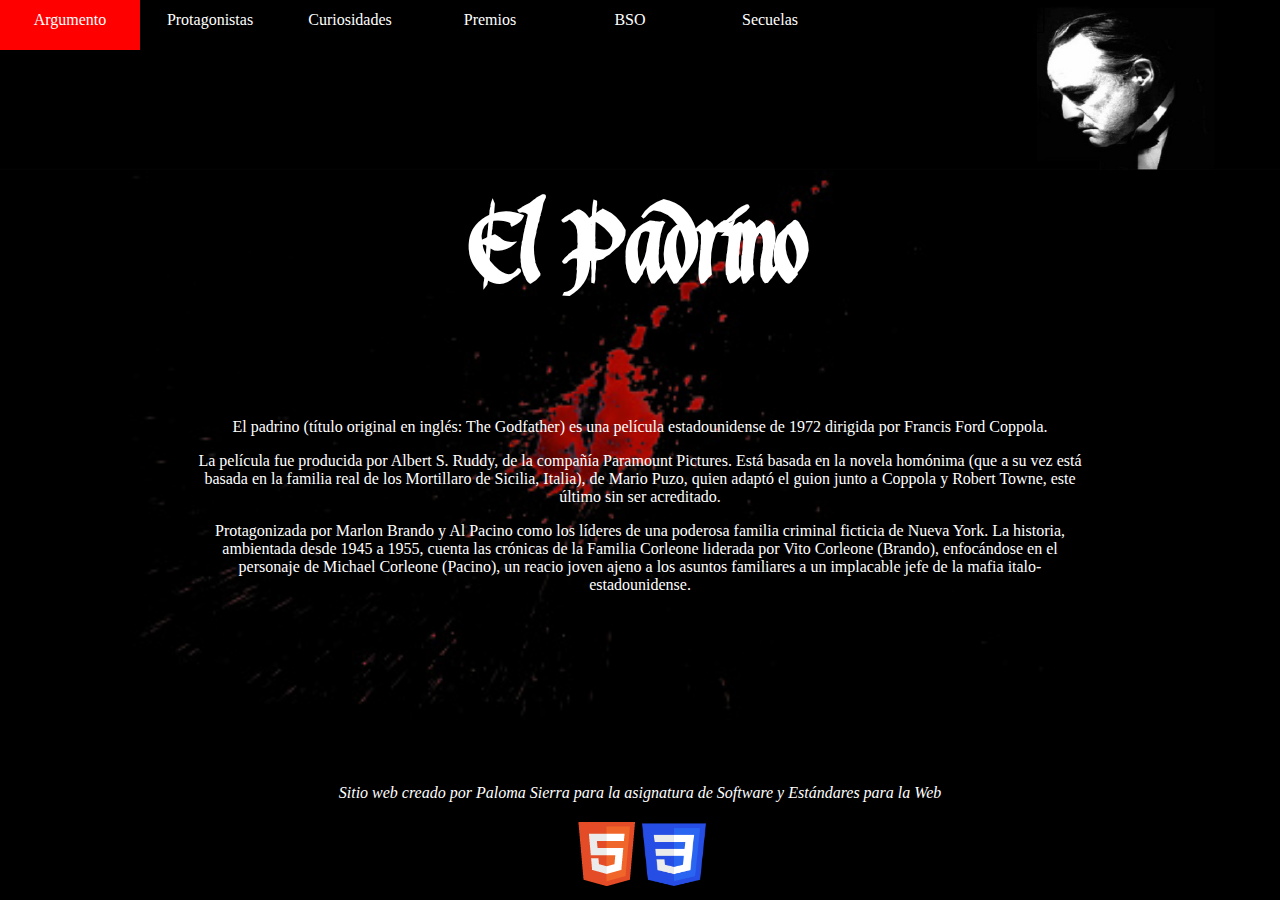
<file: index.html>
<!DOCTYPE HTML>

<html lang="es">
    <head>
        <meta name="viewport" content="width=device-width,initial-scale=1">
        <meta charset="UTF-8">
        <title>El Padrino</title>
        <meta name="author" content="Paloma Sierra" />
        <meta name="description" content="Página web dedicada a la película El
            Padrino" />
        <link rel="stylesheet" type="text/css" href="headerFooter.css" />
        <link rel="stylesheet" type="text/css" href="estilo2.css" />
    </head>

    <body>
        <header>
            <nav>
                <a href="index.html">
                    <img id="poster2" src="multimedia/poster2.jpg" alt="Poster" /></a> 
                <label for="mostrar-menu" class="mostrar-menu">Menú</label>
                <input type="checkbox" id="mostrar-menu" role="button">

                <ul class="principal">
                    <li> <a title="Argumento" accesskey="a" tabindex="1"
                            href="argumento.html"> Argumento </a> </li>
                    <li> <a title="Protagonistas" accesskey="p" tabindex="2"
                            href="protagonistas.html"> Protagonistas </a> </li>
                    <li> <a title="Curiosidades" accesskey="c" tabindex="3"
                            href="curiosidades.html"> Curiosidades </a> </li>
                    <li> <a title="Premios" accesskey="r" tabindex="4"
                            href="premios.html"> Premios </a> </li>
                    <li> <a title="BSO" accesskey="b" tabindex="5"
                            href="bso.html"> BSO </a> </li>
                    <li> <a title="Secuelas"> Secuelas</a>
                        <ul class="secundario">
                            <li> <a title="El Padrino II" accesskey="d"
                                    tabindex="6"
                                    href="padrino2.html"> El Padrino II</a>
                            </li>
                            <li> <a title="El Padrino III" accesskey="n"
                                    tabindex="7"
                                    href="padrino3.html">
                                    El Padrino III</a> 
                            </li>
                        </ul>
                    </li>
                </ul>
            </nav>
           
        </header>

        <section >
            <h1> El Padrino </h1>
            <p>El padrino (título original en inglés: The Godfather) es
                una
                película estadounidense de 1972 dirigida por Francis Ford
                Coppola. </p>
            <p>La película fue producida por Albert S. Ruddy, de la compañía
                Paramount Pictures. Está basada en la novela homónima (que a
                su
                vez está basada en la familia real de los Mortillaro de
                Sicilia,
                Italia), de Mario Puzo, quien adaptó el guion junto a
                Coppola y
                Robert Towne, este último sin ser acreditado.</p>
            <p>Protagonizada por Marlon Brando y Al Pacino como los líderes
                de
                una poderosa familia criminal ficticia de Nueva York. La
                historia, ambientada desde 1945 a 1955, cuenta las crónicas
                de
                la Familia Corleone liderada por Vito Corleone (Brando),
                enfocándose en el personaje de Michael Corleone (Pacino), un
                reacio joven ajeno a los asuntos familiares a un implacable
                jefe
                de la mafia italo-estadounidense.</p>
        </section>

        <footer>
            <address class="author">Sitio web creado por Paloma Sierra para
                la
                asignatura de Software y Estándares para la
                Web</address>
        </footer>
        <footer>
            <a href="https://validator.w3.org/check?uri=referer">
                <img src="multimedia/HTML5.png" alt="HTML5 Válido!" /></a>
            <a href="http://jigsaw.w3.org/css-validator/check/referer">
                <img src="multimedia/CSS3.png"
                    alt="CSS Válido!" height="63" width="64" /></a>
        </footer>
    </body>
</html>
</file>
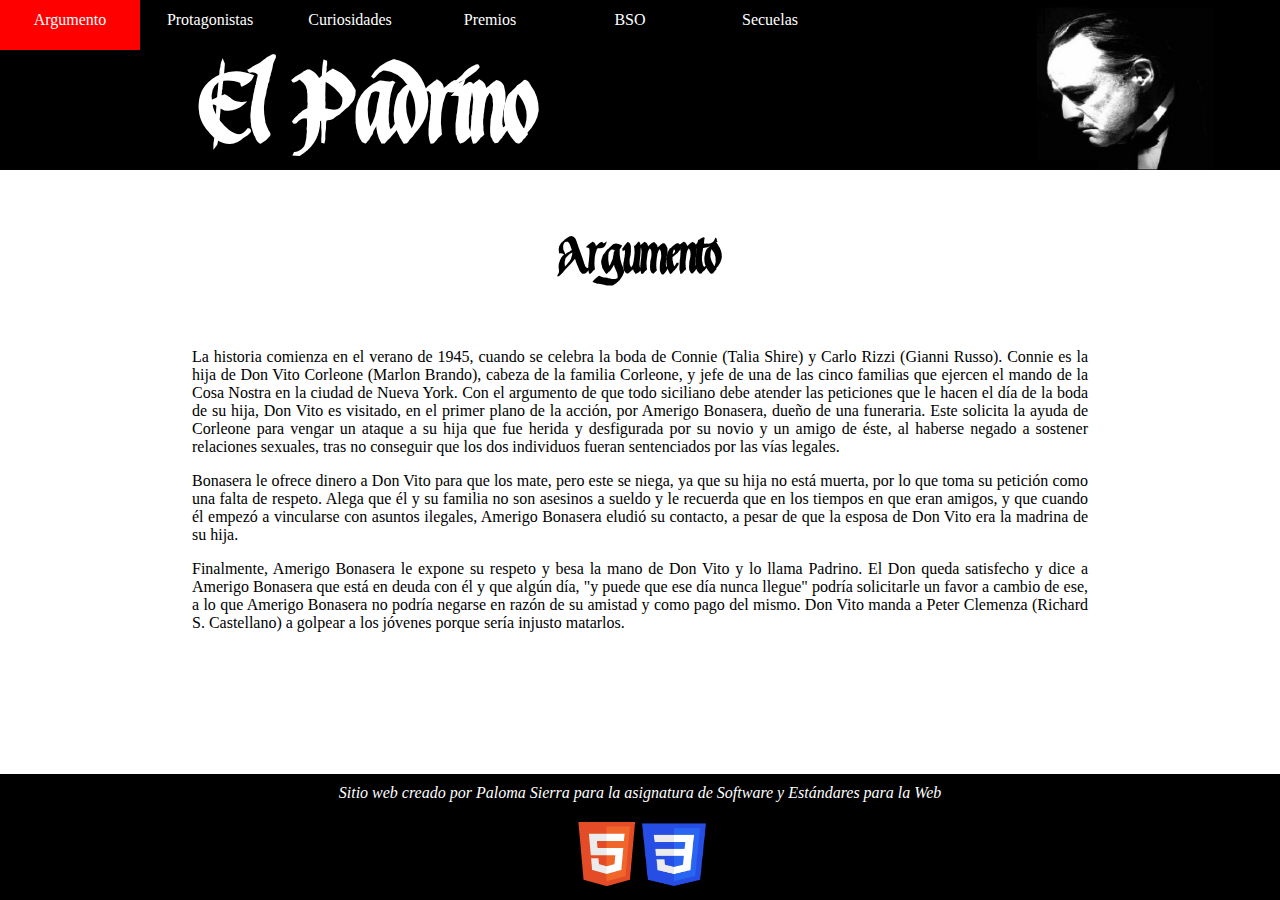
<file: argumento.html>
<!DOCTYPE HTML>

<html lang="es">
    <head>
        <meta name="viewport" content="width=device-width,initial-scale=1">
        <meta charset="UTF-8">
        <title>El Padrino</title>
        <meta name="author" content="Paloma Sierra" />
        <meta name="description" content="Página web dedicada a la película El
            Padrino" />
        <link rel="stylesheet" type="text/css" href="headerFooter.css" />
        <link rel="stylesheet" type="text/css" href="estilo.css" />
    </head>

    <body>
        <header>
            <nav>
                <a href="index.html">
                    <img id="poster2" src="multimedia/poster2.jpg" alt="Poster" /></a>
                <label for="mostrar-menu" class="mostrar-menu">Menú</label>
                <input type="checkbox" id="mostrar-menu" role="button">

                <ul class="principal">
                    <li> <a title="Argumento" accesskey="a" tabindex="1"
                            href="argumento.html"> Argumento </a> </li>
                    <li> <a title="Protagonistas" accesskey="p" tabindex="2"
                            href="protagonistas.html"> Protagonistas </a> </li>
                    <li> <a title="Curiosidades" accesskey="c" tabindex="3"
                            href="curiosidades.html"> Curiosidades </a> </li>
                    <li> <a title="Premios" accesskey="r" tabindex="4"
                            href="premios.html"> Premios </a> </li>
                    <li> <a title="BSO" accesskey="b" tabindex="5"
                            href="bso.html"> BSO </a> </li>
                    <li> <a title="Secuelas"> Secuelas</a>
                        <ul class="secundario">
                            <li> <a title="El Padrino II" accesskey="d"
                                    tabindex="6"
                                    href="padrino2.html"> El Padrino II</a>
                            </li>
                            <li> <a title="El Padrino III" accesskey="n"
                                    tabindex="7"
                                    href="padrino3.html">
                                    El Padrino III</a> 
                            </li>
                        </ul>
                    </li>
                </ul>
            </nav>
            <h1> <a href="index.html"> El Padrino </a></h1>
        </header>

        <section>
            <h2>Argumento</h2>
            <p>La historia comienza en el verano de 1945, cuando se celebra
                la
                boda de Connie (Talia Shire) y Carlo Rizzi (Gianni Russo).
                Connie es la hija de Don Vito Corleone (Marlon Brando),
                cabeza
                de la familia Corleone, y jefe de una de las cinco familias
                que
                ejercen el mando de la Cosa Nostra en la ciudad de Nueva
                York.
                Con el argumento de que todo siciliano debe atender las
                peticiones que le hacen el día de la boda de su hija, Don
                Vito
                es visitado, en el primer plano de la acción, por Amerigo
                Bonasera, dueño de una funeraria. Este solicita la ayuda de
                Corleone para vengar un ataque a su
                hija que fue herida y desfigurada por su novio y un amigo de
                éste, al haberse negado a sostener relaciones sexuales, tras
                no
                conseguir que los dos individuos fueran sentenciados por las
                vías legales.</p>
            <p>Bonasera le ofrece dinero a Don Vito para que los mate, pero
                este se niega, ya que su hija no está muerta, por lo que
                toma su
                petición como una falta de respeto. Alega que él y su
                familia no
                son asesinos a sueldo y le recuerda
                que en los tiempos en que eran amigos, y que cuando él
                empezó a
                vincularse con asuntos ilegales, Amerigo Bonasera eludió su
                contacto, a pesar de que la esposa de Don Vito era la
                madrina de
                su hija.</p>
            <p>Finalmente, Amerigo Bonasera le expone su respeto y besa la
                mano
                de Don Vito y lo llama Padrino. El Don queda satisfecho y
                dice a
                Amerigo Bonasera que está en deuda con él y que algún día,
                "y
                puede que ese día nunca llegue" podría solicitarle un favor
                a
                cambio de ese, a lo que Amerigo Bonasera no podría negarse
                en
                razón de su amistad y como pago del mismo. Don Vito manda a
                Peter Clemenza (Richard S. Castellano) a
                golpear a los jóvenes porque sería injusto matarlos.</p>
        </section>

        <footer>
            <address class="author">Sitio web creado por Paloma Sierra para
                la
                asignatura de Software y Estándares para la
                Web</address>
        </footer>
        <footer>
            <a href="https://validator.w3.org/check?uri=referer">
                <img src="multimedia/HTML5.png" alt="HTML5 Válido!" /></a>
            <a href="http://jigsaw.w3.org/css-validator/check/referer">
                <img src="multimedia/CSS3.png"
                    alt="CSS Válido!" height="63" width="64" /></a>
        </footer>
    </body>
</html>
</file>
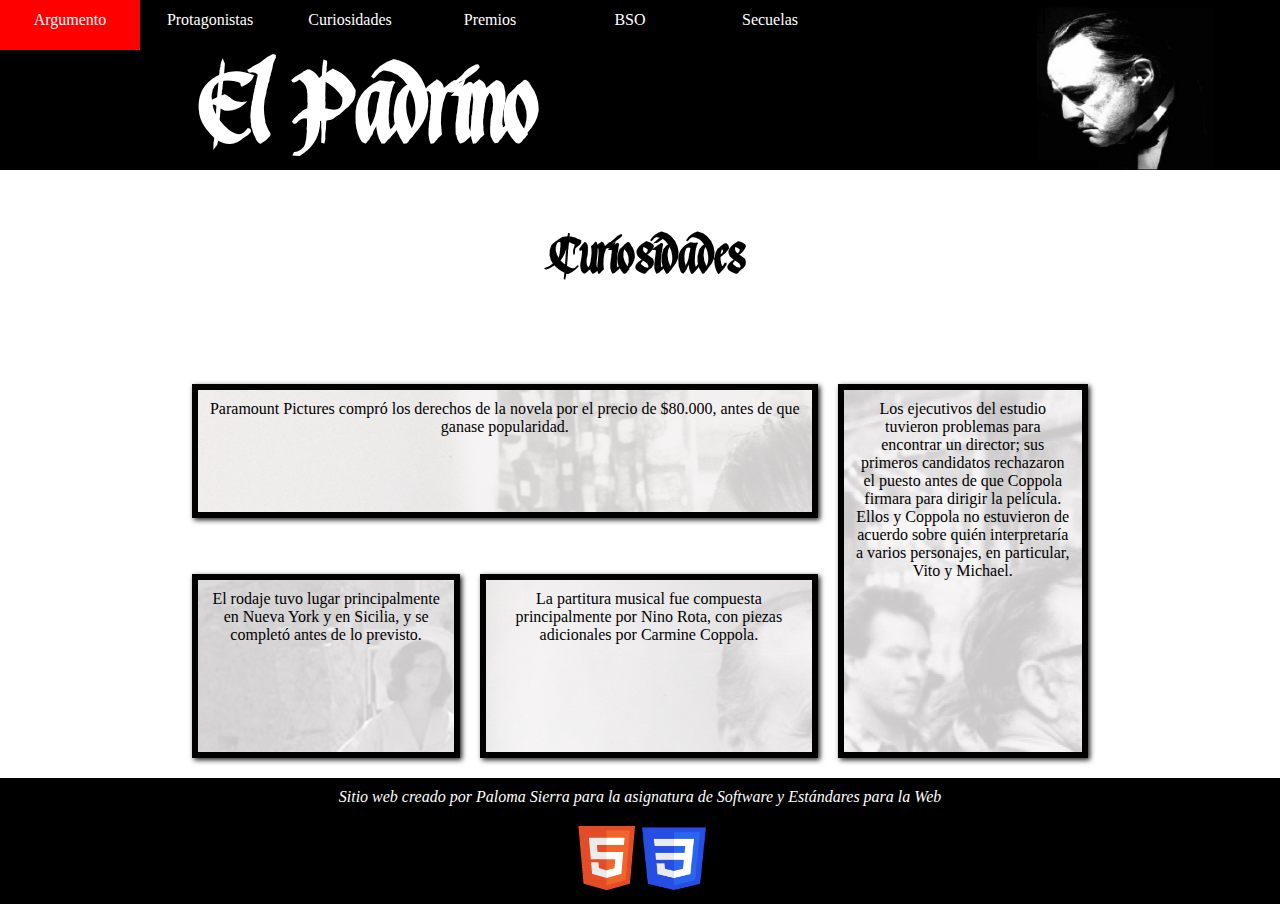
<file: curiosidades.html>
<!DOCTYPE HTML>

<html lang="es">
    <head>
        <meta name="viewport" content="width=device-width,initial-scale=1">
        <meta charset="UTF-8">
        <title>El Padrino</title>
        <meta name="author" content="Paloma Sierra" />
        <meta name="description" content="Página web dedicada a la película El
            Padrino" />
        <link rel="stylesheet" type="text/css" href="headerFooter.css" />
        <link rel="stylesheet" type="text/css" href="estilo.css" />
        <link rel="stylesheet" type="text/css" href="grid.css" />
    </head>

    <body>
        <header>
            <nav>
                <a href="index.html">
                    <img id="poster2" src="multimedia/poster2.jpg" alt="Poster" /></a>
                <label for="mostrar-menu" class="mostrar-menu">Menú</label>
                <input type="checkbox" id="mostrar-menu" role="button">

                <ul class="principal">
                    <li> <a title="Argumento" accesskey="a" tabindex="1"
                            href="argumento.html"> Argumento </a> </li>
                    <li> <a title="Protagonistas" accesskey="p" tabindex="2"
                            href="protagonistas.html"> Protagonistas </a> </li>
                    <li> <a title="Curiosidades" accesskey="c" tabindex="3"
                            href="curiosidades.html"> Curiosidades </a> </li>
                    <li> <a title="Premios" accesskey="r" tabindex="4"
                            href="premios.html"> Premios </a> </li>
                    <li> <a title="BSO" accesskey="b" tabindex="5"
                            href="bso.html"> BSO </a> </li>
                    <li> <a title="Secuelas"> Secuelas</a>
                        <ul class="secundario">
                            <li> <a title="El Padrino II" accesskey="d"
                                    tabindex="6"
                                    href="padrino2.html"> El Padrino II</a>
                            </li>
                            <li> <a title="El Padrino III" accesskey="n"
                                    tabindex="7"
                                    href="padrino3.html">
                                    El Padrino III</a> 
                            </li>
                        </ul>
                    </li>
                </ul>
            </nav>
            <h1> <a href="index.html"> El Padrino </a></h1>
        </header>

        <section>
            <h2>Curiosidades</h2>

            <p>Paramount Pictures compró los derechos de la novela por
                el precio de $80.000, antes de que ganase popularidad.</p>
            <p>Los ejecutivos del estudio tuvieron problemas para
                encontrar un director; sus primeros candidatos
                rechazaron el
                puesto antes de que Coppola firmara para dirigir la
                película. Ellos y Coppola no estuvieron de acuerdo sobre
                quién interpretaría a varios personajes, en particular,
                Vito
                y Michael. </p>
            <p>El rodaje tuvo lugar principalmente en Nueva York y en
                Sicilia, y se completó antes de lo previsto.</p>
            <p>La partitura musical fue compuesta principalmente por
                Nino Rota, con piezas adicionales por Carmine Coppola.</p>
        </section>

        <footer>
            <address class="author">Sitio web creado por Paloma Sierra para la
                asignatura de Software y Estándares para la
                Web</address>
        </footer>
        <footer>
            <a href="https://validator.w3.org/check?uri=referer">
                <img src="multimedia/HTML5.png" alt="HTML5 Válido!" /></a>
            <a href="http://jigsaw.w3.org/css-validator/check/referer">
                <img src="multimedia/CSS3.png"
                    alt="CSS Válido!" height="63" width="64" /></a>
        </footer>
    </body>
</html>
</file>
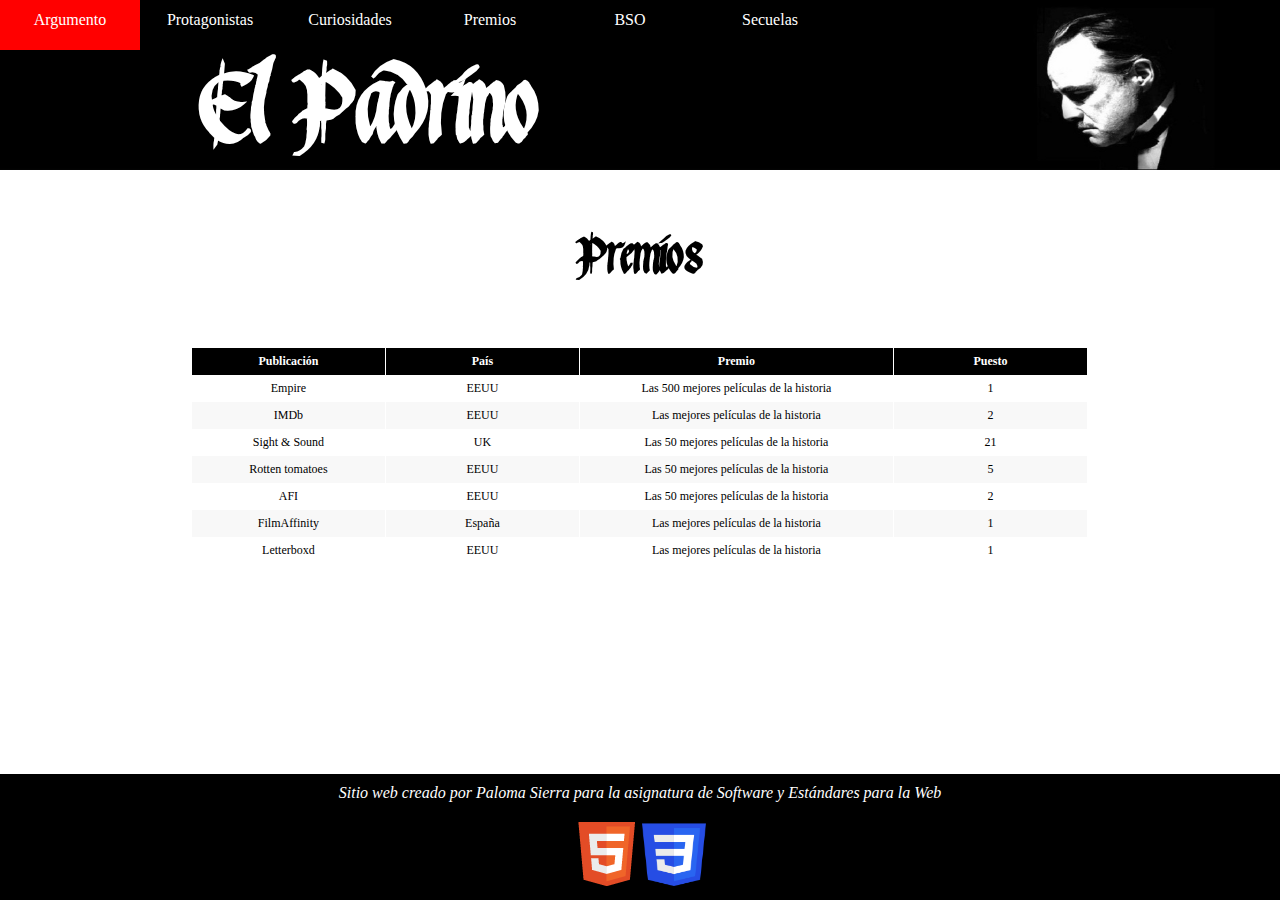
<file: premios.html>
<!DOCTYPE HTML>

<html lang="es">
    <head>
        <meta name="viewport" content="width=device-width,initial-scale=1">
        <meta charset="UTF-8">
        <title>El Padrino</title>
        <meta name="author" content="Paloma Sierra" />
        <meta name="description" content="Página web dedicada a la película El
            Padrino" />
        <link rel="stylesheet" type="text/css" href="headerFooter.css" />
        <link rel="stylesheet" type="text/css" href="estilo.css" />
    </head>

    <body>
        <header>
            <nav>
                <a href="index.html">
                    <img id="poster2" src="multimedia/poster2.jpg" alt="Poster" /></a>
                <label for="mostrar-menu" class="mostrar-menu">Menú</label>
                <input type="checkbox" id="mostrar-menu" role="button">

                <ul class="principal">
                    <li> <a title="Argumento" accesskey="a" tabindex="1"
                            href="argumento.html"> Argumento </a> </li>
                    <li> <a title="Protagonistas" accesskey="p" tabindex="2"
                            href="protagonistas.html"> Protagonistas </a> </li>
                    <li> <a title="Curiosidades" accesskey="c" tabindex="3"
                            href="curiosidades.html"> Curiosidades </a> </li>
                    <li> <a title="Premios" accesskey="r" tabindex="4"
                            href="premios.html"> Premios </a> </li>
                    <li> <a title="BSO" accesskey="b" tabindex="5"
                            href="bso.html"> BSO </a> </li>
                    <li> <a title="Secuelas"> Secuelas</a>
                        <ul class="secundario">
                            <li> <a title="El Padrino II" accesskey="d"
                                    tabindex="6"
                                    href="padrino2.html"> El Padrino II</a>
                            </li>
                            <li> <a title="El Padrino III" accesskey="n"
                                    tabindex="7"
                                    href="padrino3.html">
                                    El Padrino III</a> 
                            </li>
                        </ul>
                    </li>
                </ul>
            </nav>
            <h1> <a href="index.html"> El Padrino </a></h1>
        </header>

        <section>
            <h2>Premios</h2>
            <table>
                <thead>
                    <tr>
                        <th>Publicación</th>
                        <th>País</th>
                        <th>Premio</th>
                        <th>Puesto</th>
                    </tr>
                </thead>
                <tr>
                    <td>Empire</td>
                    <td>EEUU</td>
                    <td>Las 500 mejores películas de la historia</td>
                    <td>1</td>
                </tr>
                <tr>
                    <td>IMDb</td>
                    <td>EEUU</td>
                    <td>Las mejores películas de la historia</td>
                    <td>2</td>
                </tr>
                <tr>
                    <td>Sight & Sound</td>
                    <td>UK</td>
                    <td>Las 50 mejores películas de la historia</td>
                    <td>21</td>
                </tr>
                <tr>
                    <td>Rotten tomatoes</td>
                    <td>EEUU</td>
                    <td>Las 50 mejores películas de la historia</td>
                    <td>5</td>
                </tr>
                <tr>
                    <td>AFI</td>
                    <td>EEUU</td>
                    <td>Las 50 mejores películas de la historia</td>
                    <td>2</td>
                </tr>
                <tr>
                    <td>FilmAffinity</td>
                    <td>España</td>
                    <td>Las mejores películas de la historia</td>
                    <td>1</td>
                </tr>
                <tr>
                    <td>Letterboxd</td>
                    <td>EEUU</td>
                    <td>Las mejores películas de la historia</td>
                    <td>1</td>
                </tr>
            </table>
        </section>

        <footer>
            <address class="author">Sitio web creado por Paloma Sierra para la
                asignatura de Software y Estándares para la
                Web</address>
        </footer>
        <footer>
            <a href="https://validator.w3.org/check?uri=referer">
                <img src="multimedia/HTML5.png" alt="HTML5 Válido!" /></a>
            <a href="http://jigsaw.w3.org/css-validator/check/referer">
                <img src="multimedia/CSS3.png"
                    alt="CSS Válido!" height="63" width="64" /></a>
        </footer>
    </body>
</html>
</file>
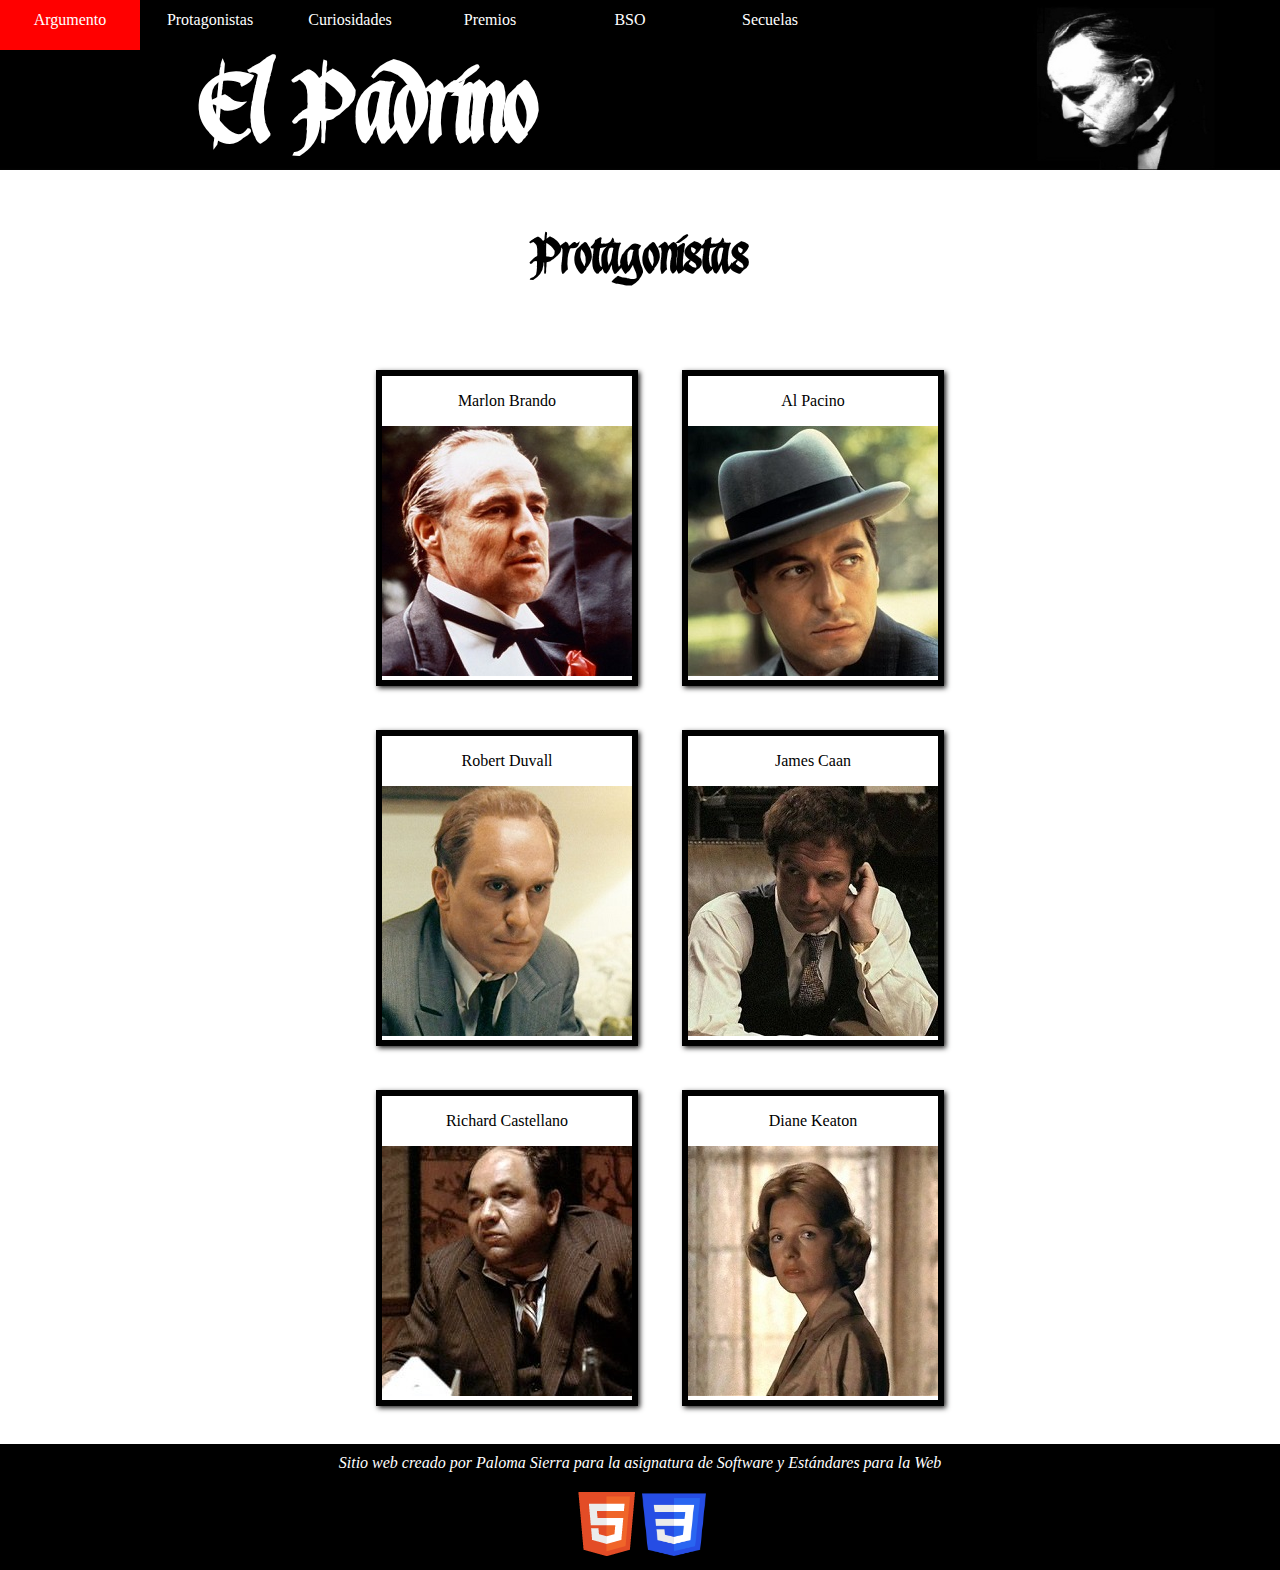
<file: protagonistas.html>
<!DOCTYPE HTML>

<html lang="es">
    <head>
        <meta name="viewport" content="width=device-width,initial-scale=1">
        <meta charset="UTF-8">
        <title>El Padrino</title>
        <meta name="author" content="Paloma Sierra" />
        <meta name="description" content="Página web dedicada a la película El
            Padrino" />
        <link rel="stylesheet" type="text/css" href="headerFooter.css" />
        <link rel="stylesheet" type="text/css" href="estilo.css" />
    </head>

    <body>
        <header>
            <nav>
                <a href="index.html">
                    <img id="poster2" src="multimedia/poster2.jpg" alt="Poster" /></a>
                <label for="mostrar-menu" class="mostrar-menu">Menú</label>
                <input type="checkbox" id="mostrar-menu" role="button">

                <ul class="principal">
                    <li> <a title="Argumento" accesskey="a" tabindex="1"
                            href="argumento.html"> Argumento </a> </li>
                    <li> <a title="Protagonistas" accesskey="p" tabindex="2"
                            href="protagonistas.html"> Protagonistas </a> </li>
                    <li> <a title="Curiosidades" accesskey="c" tabindex="3"
                            href="curiosidades.html"> Curiosidades </a> </li>
                    <li> <a title="Premios" accesskey="r" tabindex="4"
                            href="premios.html"> Premios </a> </li>
                    <li> <a title="BSO" accesskey="b" tabindex="5"
                            href="bso.html"> BSO </a> </li>
                    <li> <a title="Secuelas"> Secuelas</a>
                        <ul class="secundario">
                            <li> <a title="El Padrino II" accesskey="d"
                                    tabindex="6"
                                    href="padrino2.html"> El Padrino II</a>
                            </li>
                            <li> <a title="El Padrino III" accesskey="n"
                                    tabindex="7"
                                    href="padrino3.html">
                                    El Padrino III</a> 
                            </li>
                        </ul>
                    </li>
                </ul>
            </nav>
            <h1> <a href="index.html"> El Padrino </a></h1>
        </header>

        <section>
            <h2>Protagonistas</h2>

            <ul>
                <li>
                    <p>Marlon Brando</p>
                    <img src="multimedia/brando.jpg" alt="Poster" />
                </li>
                <li>
                    <p>Al Pacino</p>
                    <img src="multimedia/pacino.jpg" alt="Poster" />
                </li>
                <li>
                    <p>Robert Duvall</p>
                    <img src="multimedia/duvall.jpg" alt="Poster" />
                </li>
                <li>
                    <p>James Caan</p>
                    <img src="multimedia/caan.jpeg" alt="Poster" />
                </li>
                <li>
                    <p>Richard Castellano</p>
                    <img src="multimedia/castellano.jpg" alt="Poster" />
                </li>
                <li>
                    <p>Diane Keaton</p>
                    <img src="multimedia/keaton.jpg" alt="Poster" />
                </li>
            </ul>
        </section>

        <footer>
            <address class="author">Sitio web creado por Paloma Sierra para la
                asignatura de Software y Estándares para la
                Web</address>
        </footer>
        <footer>
            <a href="https://validator.w3.org/check?uri=referer">
                <img src="multimedia/HTML5.png" alt="HTML5 Válido!" /></a>
            <a href="http://jigsaw.w3.org/css-validator/check/referer">
                <img src="multimedia/CSS3.png"
                    alt="CSS Válido!" height="63" width="64" /></a>
        </footer>
    </body>
</html>
</file>
<file: headerFooter.css>
/*a= 0 b= 0 c= 1 <=> Especificidad 1*/
/*a= 0 b= 0 c= 1 <=> Especificidad 1*/
html,
body {
    height: 100%;
}

/*a= 0 b= 0 c= 1 <=> Especificidad 1*/
body {
    margin: 0;
    background-color: white;
    font-family: "Palatino Linotype", "Book Antiqua", Palatino, serif;
    display: flex;
    flex-direction: column;
}

/*a= 0 b= 0 c= 1 <=> Especificidad 1*/
header {
    position: relative;
    background-image: url("multimedia/poster.jpg");
    background-size: 100% 100%;
    width: 100%;
    display: inline-block;
    height: 10.625em;
    z-index:1;
}

/*a= 1 b= 0 c= 0 <=> Especificidad 100*/
#poster2 {
    display: none;
}

/*a= 0 b= 0 c=2 <=> Especificidad 2*/
header + section {
    margin: auto;
    padding-top: 0.625em;
    flex: 1 0 auto;
    width: 70%;
}

/*a= 0 b= 0 c= 1 <=> Especificidad 1*/
h1 {
    text-align: left;
    margin-top: 0.4em;
    margin-left: 2em;
    font-family: waters;
    font-size: 6.25em;
}

/*a= 0 b= 0 c=2 <=> Especificidad 2*/
h1 a {
    color: white;
    text-decoration: none;
}

/*a= 0 b= 0 c=2 <=> Especificidad 2*/
nav ul {
    list-style-type: none;
    margin: 0;
    padding: 0;
    position: absolute;
}

/*a= 0 b= 0 c=2 <=> Especificidad 2*/
nav li {
    display: inline-block;
    float: left;
}

/*a= 0 b= 0 c= 3 <=> Especificidad 3*/
nav li a {
    display: block;
    min-width: 8.75em;
    height: 3.125em;
    text-align: center;
    line-height: 2.5em;
    color: white;
    background: black;
    text-decoration: none;
}

/*a= 0 b= 1 c= 3 <=> Especificidad 13*/
nav li:hover a {
    background: red;
}

/*a= 0 b= 2 c= 4 <=> Especificidad 24*/
nav li:hover ul a:hover {
    background: red;
    color: white;
}

/*a= 0 b= 0 c= 3 <=> Especificidad 3*/
nav li ul {
    display: none;
}

/*a= 0 b= 1 c= 4 <=> Especificidad 14*/
nav li:hover ul a {
    background: white;
    color: black;
    height: 2.5em;
    line-height: 2.5em;
}

/*a= 0 b= 2 c= 4 <=> Especificidad 24*/
/*a= 0 b= 2 c= 0 <=> Especificidad 20*/
nav ul li a:hover+.secundario,
.secundario:hover {
    display: block;
}

/*a= 0 b= 1 c= 0 <=> Especificidad 10*/
.mostrar-menu {
    text-decoration: none;
    color: #fff;
    background: black;
    text-align: center;
    padding: 1.25em 0;
    display: none;
}

/*a= 0 b= 1 c= 2 <=> Especificidad 12*/
nav input[type=checkbox] {
    display: none;
}

/*a= 0 b= 3 c= 2 <=> Especificidad 32*/
nav input[type=checkbox]:checked~.principal {
    display: block;
}

/*a= 0 b= 0 c= 1 <=> Especificidad 1*/
footer {
    background: black;
    text-align: center;
    padding: 0.625em;
    flex-shrink: 0;
}

/*a= 0 b= 0 c=2 <=> Especificidad 2*/
footer>address {
    color: white;
    font-family: "Palatino Linotype", "Book Antiqua", Palatino, serif;
}

@font-face {
    font-family: "waters";
    src: url("fonts/WatersGothicDeux-ngoY.ttf");
}


@media screen and (max-width : 1050px) {

    /*a= 0 b= 0 c= 1 <=> Especificidad 1*/
    header {
        background-image: none;
        position: fixed;
        top: 0;
        width: 100%;
        height: 0;
    }

    /*a= 1 b= 0 c= 0 <=> Especificidad 100*/
    #poster2 {
        display: block;
        margin-left: auto;
        margin-right: auto;
        width: 8%;
    }

    /*a= 0 b= 0 c= 1 <=> Especificidad 1*/
    h1 {
        display: none;
    }

    /*a= 0 b= 0 c= 1 <=> Especificidad 1*/
    nav {
        background-color: black;
    }

    /*a= 0 b= 0 c=2 <=> Especificidad 2*/
    nav ul {
        position: static;
        display: none;
    }

    /*a= 0 b= 0 c= 3 <=> Especificidad 3*/
    /*a= 0 b= 0 c= 3 <=> Especificidad 3*/
    nav ul li,
    nav li a {
        width: 100%;
    }

    /*a= 0 b= 0 c=2 <=> Especificidad 2*/
    header + section {
        margin-top: 6.875em;
    }

    /*a= 0 b= 1 c= 0 <=> Especificidad 10*/
    .mostrar-menu {
        display: block;
    }
}
</file>
<file: estilo2.css>
/*a= 0 b= 0 c= 1 <=> Especificidad 1*/
body {
    background-image: url("multimedia/sangre.jpg");
    background-repeat: no-repeat;
    background-size: 100%;
    color: white;
    background-color: black;
    text-align: center;
}

/*a= 0 b= 0 c= 1 <=> Especificidad 1*/
h1 {
    text-align: center !important;
    margin-top: 0em !important; 
    margin-left: 0em !important;
}
</file>
<file: estilo.css>
/*a= 0 b= 0 c= 1 <=> Especificidad 1*/
/*a= 0 b= 0 c= 1 <=> Especificidad 1*/
html,
body {
    height: 100%;
}

/*a= 0 b= 0 c= 1 <=> Especificidad 1*/
body {
    background-color: white;
    text-align: justify; 
}

/*a= 0 b= 0 c= 1 <=> Especificidad 1*/
h2 {

    text-align: center;
    font-family: waters;
    font-size: 3.125em;
}

/*a= 0 b= 0 c= 2 <=> Especificidad 2*/
h2 + ul {
    list-style-type: none;
    display: flex;
    flex-wrap: wrap;
    justify-content: center;

}

/*a= 0 b= 0 c= 3 <=> Especificidad 3*/
h2 + ul > li {
    border: 0.375em solid black;
    box-shadow: 0.125em 0.125em 0.3125em rgb(32, 31, 31);
    text-align: center;
    margin: 1.375em;
}

/*a= 0 b= 0 c= 1 <=> Especificidad 1*/
table {
    border-radius: 0.3125em;
    font-weight: normal;
    border: none;
    border-collapse: collapse;
    width: 100%;
    max-width: 100%;
    white-space: nowrap;
    background-color: white;
    margin-bottom: 1.25em;
}

/*a= 0 b= 0 c= 2 <=> Especificidad 2*/
/*a= 0 b= 0 c= 2 <=> Especificidad 2*/
table td,
table th {
    text-align: center;
    padding: 0.5em;
    border-right: 0.0625em solid white;
    width: 9.375em;
    font-size: 0.75em;
}

/*a= 0 b= 0 c= 3 <=> Especificidad 3*/
table thead th {
    color: white;
    background: black;
}

/*a= 0 b= 1 c= 3 <=> Especificidad 13*/
table tr:nth-child(even) {
    background: #F8F8F8;
}

/*a= 0 b= 0 c= 1 <=> Especificidad 1*/
video {
    float:right;
    max-width: 100%;
    height: 15.625em;
    padding-bottom: 1.25em;
    padding-left: 1.25em;
}

@media screen and (max-width : 1050px) {

    /*a= 0 b= 0 c= 1 <=> Especificidad 1*/
    table {
        display: block;
        width: 100%;
    }

    /*a= 0 b= 0 c= 2 <=> Especificidad 2*/
    table-wrapper:before {
        content: "";
        display: block;
        text-align: right;
        font-size: 0.6875em;
        color: white;
        padding: 0 0 0.625em;
    }

    /*a= 0 b= 0 c= 2 <=> Especificidad 2*/
    /*a= 0 b= 0 c= 2 <=> Especificidad 2*/
    /*a= 0 b= 0 c= 3 <=> Especificidad 3*/
    table thead,
    table tbody,
    table thead th {
        display: block;
    }

    /*a= 0 b= 0 c= 2 <=> Especificidad 2*/
    table thead {
        float: left;
    }

    /*a= 0 b= 0 c= 2 <=> Especificidad 2*/
    table tbody {
        width: auto;
        overflow-x: auto;
    }

    /*a= 0 b= 0 c= 2 <=> Especificidad 2*/
    /*a= 0 b= 0 c= 2 <=> Especificidad 2*/
    table td,
    table th {
        padding: 1.25em .625em .625em .625em;
        height: 3.75em;
        vertical-align: middle;
        box-sizing: border-box;
        overflow-x: hidden;
        overflow-y: auto;
        width: 15.625em;
        font-size: 0.8125em;
        text-overflow: ellipsis;
    }

    /*a= 0 b= 0 c= 3 <=> Especificidad 3*/
    table thead th {
        text-align: left;
        border-bottom: 0.0625em solid #f7f7f9;
        width: 7.5em;
    }

    /*a= 0 b= 0 c= 3 <=> Especificidad 3*/
    table tbody tr {
        display: table-cell;
    }

    /*a= 0 b= 1 c= 3 <=> Especificidad 13*/
    table tr:nth-child(even) {
        background: transparent;
    }

    /*a= 0 b= 1 c= 4 <=> Especificidad 14*/
    table tr td:nth-child(odd) {
        background: #F8F8F8;
        border-right: 0.0625em solid #E6E4E4;
    }

    /*a= 0 b= 0 c= 3 <=> Especificidad 3*/
    table tbody td {
        display: block;
        text-align: center;
    }
}
</file>
<file: grid.css>
/*a= 0 b= 0 c= 1 <=> Especificidad 1*/
section  {
    display: grid;
    grid-gap: 1.25em;
    grid-template-rows: minmax(50px, auto) minmax(50px, auto);
    grid-auto-rows: minmax(100px, auto);

}

/*a= 0 b= 0 c= 1 <=> Especificidad 1*/
p {
    border: 0.375em solid black;
    box-shadow: 0.125em 0.125em 0.3125em rgb(32, 31, 31);
    text-align: center;
    padding: 0.625em;
    margin-bottom: 1.25em;
}

/*a= 0 b= 0 c= 1 <=> Especificidad 1*/
h2 {
    grid-column: 2/3;
    grid-row: 1;
}

/*a= 0 b= 1 c= 1 <=> Especificidad 11*/
p:nth-of-type(1) {
    grid-column: 1/3;
    grid-row: 2/4;
    background:
        linear-gradient(rgba(250, 248, 248, 0.8),
            rgba(250, 248, 248, 0.8)), url(multimedia/puzo.jpg);
}

/*a= 0 b= 1 c= 1 <=> Especificidad 11*/
p:nth-of-type(2) {
    grid-column: 3;
    grid-row: 2 / 6;
    background:
        linear-gradient(rgba(250, 248, 248, 0.8),
            rgba(250, 248, 248, 0.8)), url(multimedia/coppola.jpg);
}

/*a= 0 b= 1 c= 1 <=> Especificidad 11*/
p:nth-of-type(3) {
    grid-column: 1;
    grid-row: 4/6;
    background:
        linear-gradient(rgba(250, 248, 248, 0.8),
            rgba(250, 248, 248, 0.8)), url(multimedia/sicilia.jpg);
}

/*a= 0 b= 1 c= 1 <=> Especificidad 11*/
p:nth-of-type(4) {
    grid-column: 2;
    grid-row: 4/6;
    background:
        linear-gradient(rgba(250, 248, 248, 0.8),
            rgba(250, 248, 248, 0.8)), url(multimedia/rota.jpg);
}

@media screen and (max-width : 700px) {

    /*a= 0 b= 0 c= 1 <=> Especificidad 1*/
    section {
        grid-auto-rows: minmax(5.375em, auto);

    }

    /*a= 0 b= 0 c= 1 <=> Especificidad 1*/
    h2 {
        grid-column: 1;
        grid-row: 1;
    }

    /*a= 0 b= 1 c= 1 <=> Especificidad 11*/
    p:nth-of-type(1) {
        grid-column: 1;
        grid-row: 2;
    }

    /*a= 0 b= 1 c= 1 <=> Especificidad 11*/
    p:nth-of-type(2) {
        grid-column: 1;
        grid-row: 3;
    }

    /*a= 0 b= 1 c= 1 <=> Especificidad 11*/
    p:nth-of-type(3) {
        grid-column: 1;
        grid-row: 4;
    }

    /*a= 0 b= 1 c= 1 <=> Especificidad 11*/
    p:nth-of-type(4) {
        grid-column: 1;
        grid-row: 5;
    }

}
</file>
